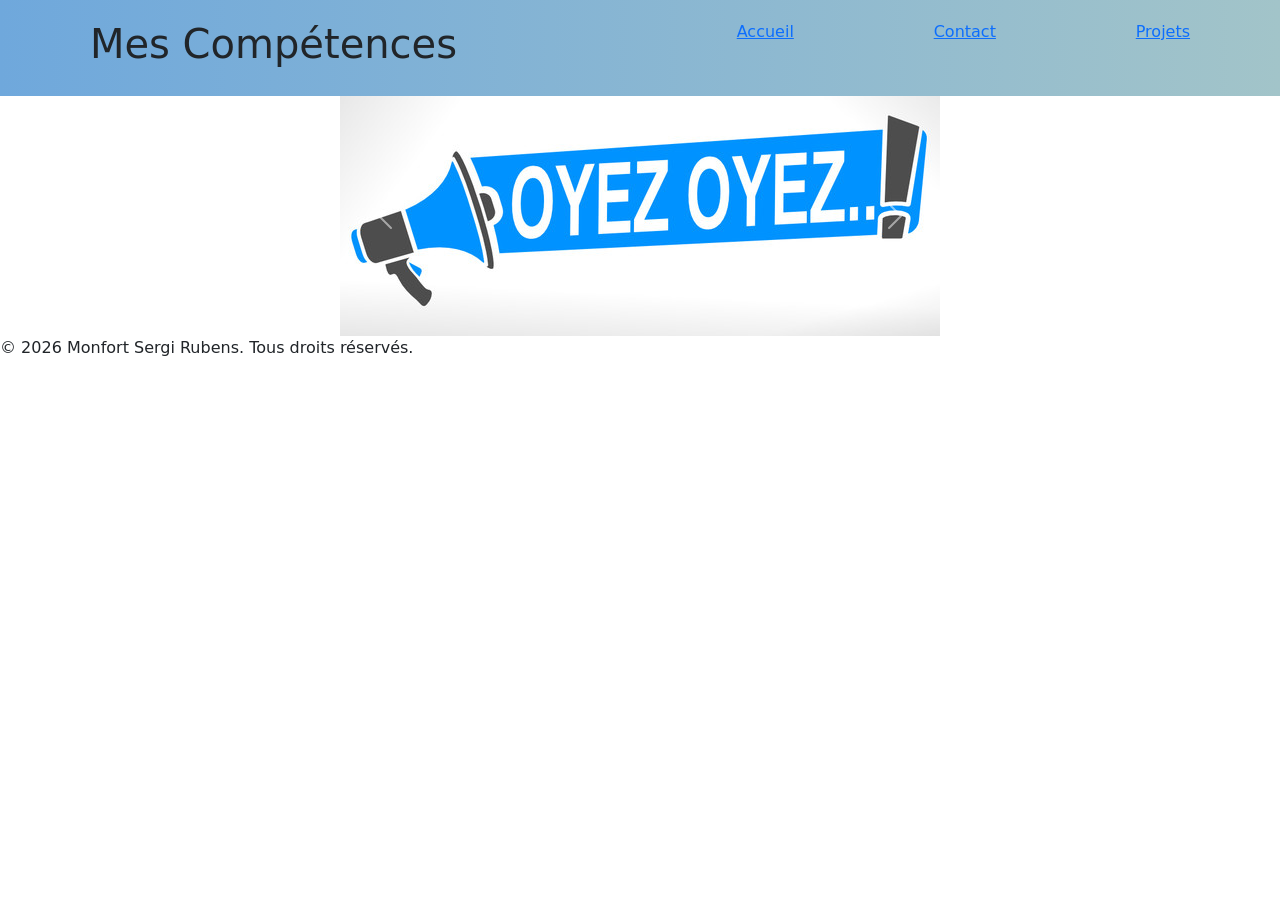
<file: index.html>
<!DOCTYPE HTML>
<html lang="fr">
<head>
    <meta charset="utf-8">
    <meta name="viewport" content="width=device-width, initial-scale=1.0">
    <title>Mes Compétences.</title>
    <link rel="stylesheet" href="index.css">
    <script src="index.js"></script>
    <link rel="stylesheet" href="https://cdn.jsdelivr.net/npm/bootstrap@5.3.0/dist/css/bootstrap.min.css">
    <script src="https://cdn.jsdelivr.net/npm/bootstrap@5.3.0/dist/js/bootstrap.bundle.min.js"></script>
</head>


<body class="competences-body">
    <div class="competences-container">
    <h1>Mes Compétences</h1>
    <br>
    <a href="https://sergi1480.github.io/Portfolio-Monfort-Sergi-Rubens/"> Accueil </a>
    <a href="https://sergi1480.github.io/Page-contact/"> Contact </a>
    <a href="projets.html"> Projets </a>
    </div>
<div id="carouselExampleAutoplaying" class="carousel slide" data-bs-ride="carousel">

<div class="carousel-inner">

<div class="carousel-item active">
<img src="Oyez Oyez.jpg" class="d-block w-100" alt="Oyez Oyez">
</div>

<div class="carousel-item">
<img src="Je recherche.gif" class="d-block w-100" alt="Je recherche">
</div>

<div class="carousel-item">
<img src="Une Alternance.jpg" class="d-block w-100" alt="Une Alternance">
</div>

</div>

<button class="carousel-control-prev" type="button" data-bs-target="#carouselExampleAutoplaying" data-bs-slide="prev">
<span class="carousel-control-prev-icon"></span>
</button>

<button class="carousel-control-next" type="button" data-bs-target="#carouselExampleAutoplaying" data-bs-slide="next">
<span class="carousel-control-next-icon"></span>
</button>

</div>
<footer class ="competences-footer">
    <p>&copy; 2026 Monfort Sergi Rubens. Tous droits réservés.</p>
</footer>
</body>

</html>
</file>
<file: index.css>
body{
background-color:#f4f4f4;
}

.competences-container {
    display: flex;
    flex-wrap: wrap;
    justify-content: space-around;
    padding: 20px;
    text-align: center;
    background-color: rgb(123, 193, 255);
    background: linear-gradient(to right, #6fa8dc, #a2c4c9);
}

.carousel {
    margin:auto;
    max-width: 600px;
}
</file>
